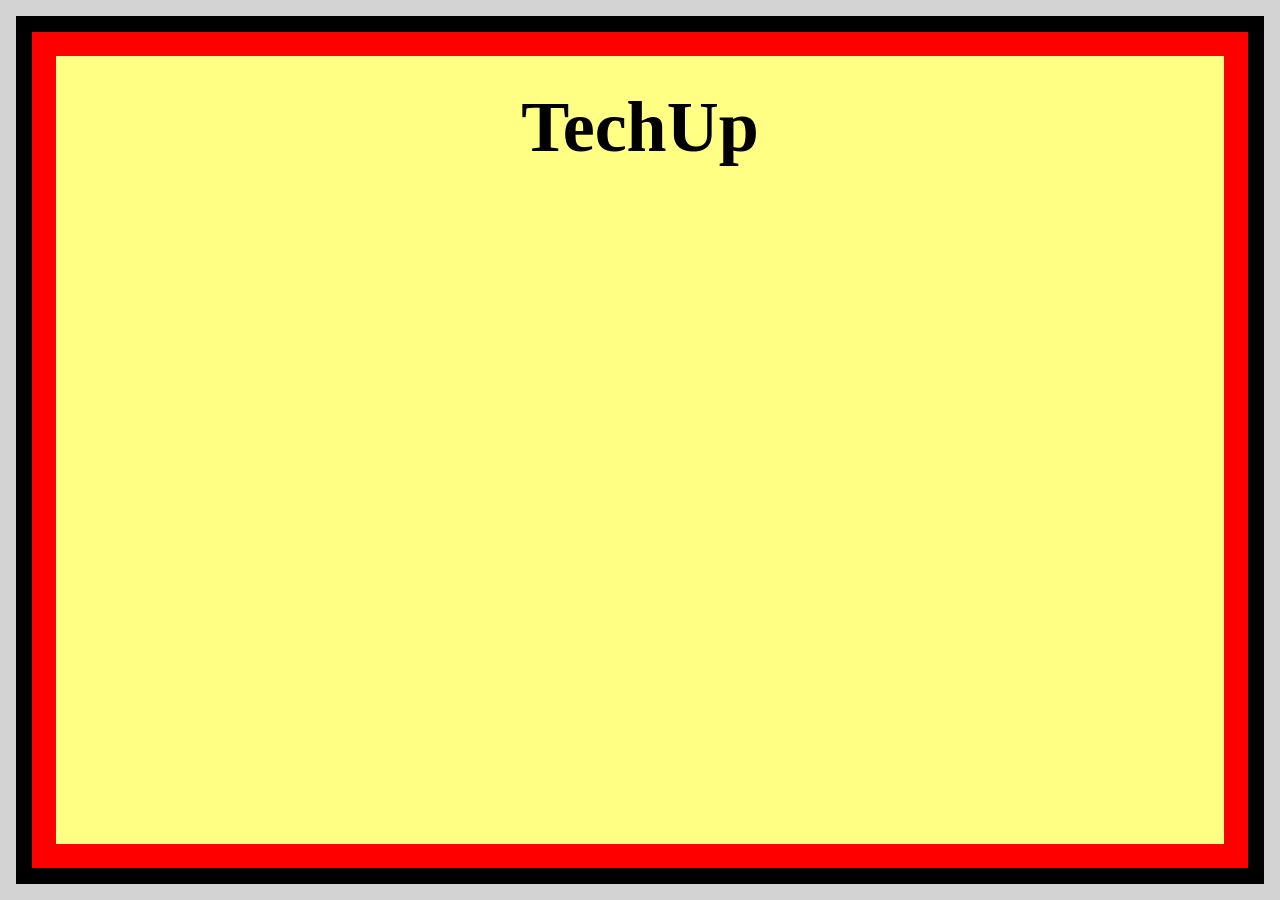
<file: ex-2/index.html>
<!DOCTYPE html>
<html lang="en">

<head>
  <meta charset="UTF-8" />
  <meta http-equiv="X-UA-Compatible" content="IE=edge" />
  <meta name="viewport" content="width=device-width, initial-scale=1.0" />
  <link rel="stylesheet" href="./style.css" />
  <title>CSS Direction and Box Model - Ex 2</title>
</head>

<body>
  <!-- Start coding here -->
   <div class="lightgray-box">
    <div class="black-box">
      <div class="crimson-box">
        <h1 class="tech-up">TechUp</h1>
      </div>
    </div>
   </div>
</body>

</html>
</file>
<file: ex-2/style.css>
/* Start coding here */
*  {
    box-sizing: border-box;
    padding: 0px;
    margin: 0px;
    height: 100%;
}

.lightgray-box {
    border: 16px solid lightgray;
}

.black-box {
    border: 16px solid black;
}

.crimson-box {
    border: 24px solid red;
}

.tech-up {
    padding: 30px;
    display: flex;
    justify-content: center;
    font-size: 72px;
    background-color: rgb(255, 255, 132);
}
</file>
